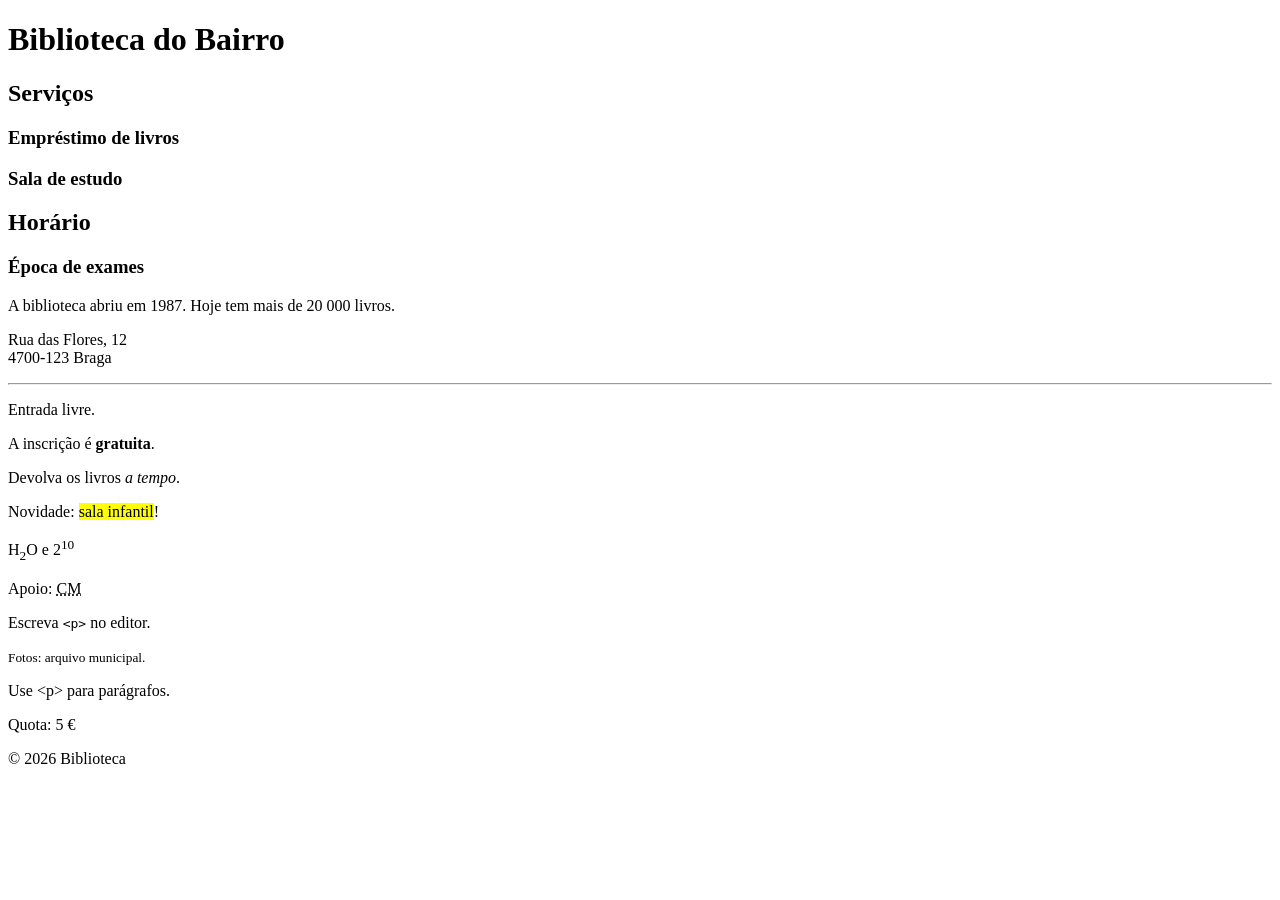
<file: index.html>
<!DOCTYPE html>
<!DOCTYPE html>
<html lang="pt-PT">
<head>
<meta charset="utf-8">
<title>Biblioteca do Bairro</title>
</head>
<body>
<h1>Biblioteca do Bairro</h1>
<h2>Serviços</h2>
<h3>Empréstimo de livros</h3>
<h3>Sala de estudo</h3>
<h2>Horário</h2>
<h3>Época de exames</h3>

<p>A biblioteca abriu em 1987.
Hoje tem mais de 20 000 livros.</p>
<p>Rua das Flores, 12<br>
4700-123 Braga</p>
<hr>
<p>Entrada livre.</p>
<p>A inscrição é <strong>gratuita</strong>.</p>
<p>Devolva os livros <em>a tempo</em>.</p>
<p>Novidade: <mark>sala infantil</mark>!</p>
<p>H<sub>2</sub>O e 2<sup>10</sup></p>
<p>Apoio: <abbr title="Câmara Municipal">CM</abbr></p>
<p>Escreva <code>&lt;p&gt;</code> no editor.</p>
<p><small>Fotos: arquivo municipal.</small></p>

<p>Use &lt;p&gt; para parágrafos.</p>
<p>Quota: 5&nbsp;€</p>
<p>&copy; 2026 Biblioteca</p>
</body>
</html>
</file>
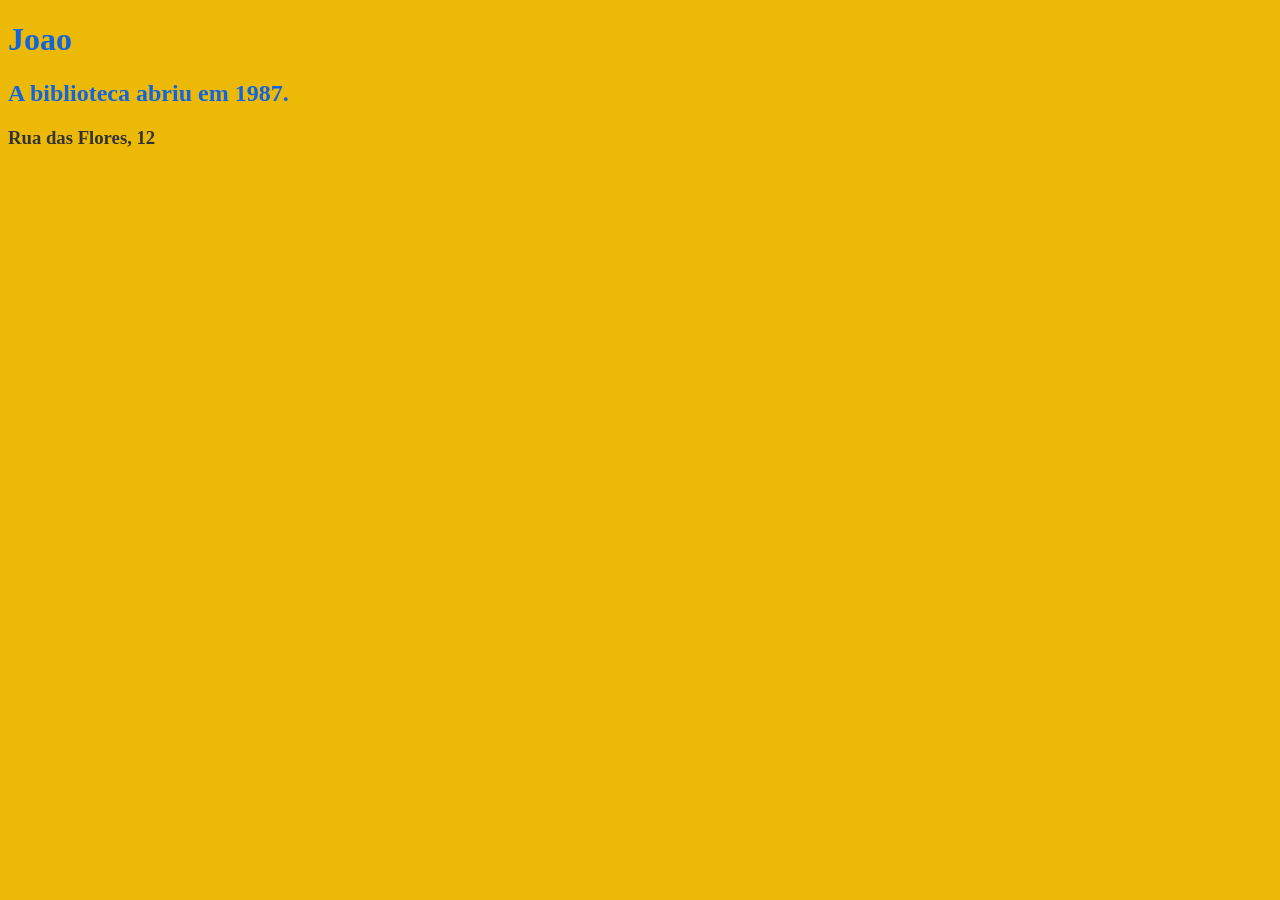
<file: index2.html>
<!DOCTYPE html>
<!DOCTYPE html>
<html lang="pt-PT">
<head>
<link  rel="stylesheet" href="style.css">
</head>
</html>
<meta charset="utf-8">
<title>Biblioteca do Bairro</title>
</head>
<body>
<h1>Joao</h1>
<h2>A biblioteca abriu em 1987.</h2>
<h3>Rua das Flores, 12<br>
<p class="destaque">
</p>
</body>
</html>
</file>
<file: style.css>
body {
    background: #ecba06;
    color: #333333;
}

h1, h2 {
    color: #1164e0;
}
</file>
